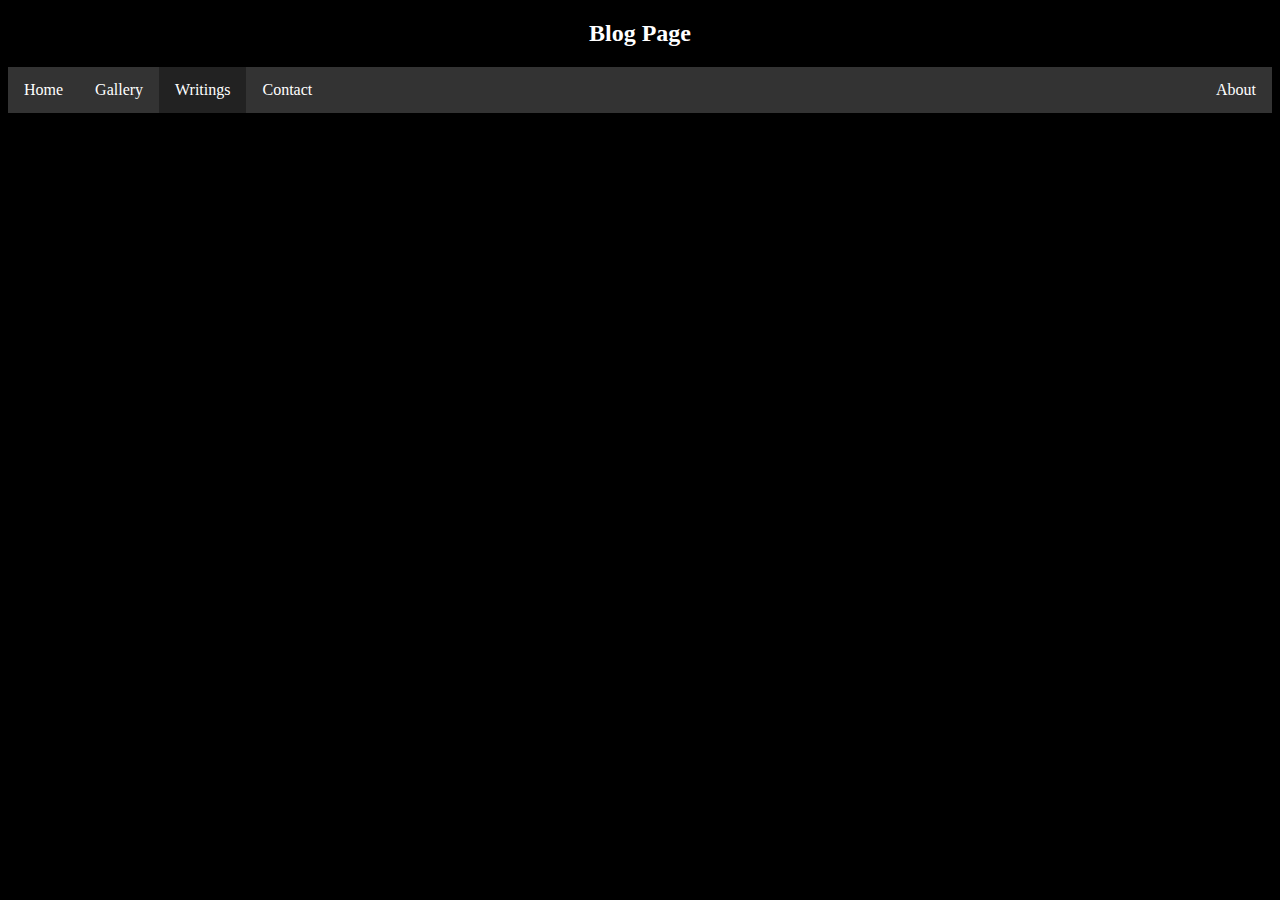
<file: Blog/blog.html>
<!DOCTYPE html>
<html>
<head>
  <meta charset="UTF-8">
  <title>Roman Sokol's Webpage</title>

<link rel="stylesheet" type="text/css" href="../index.css">
	<body>
		<header>
<h2>Blog Page</h2>
  <h2 class="serif"></h2>
<ul>
  <li><a href="../index.html">Home</a></li>
  <li class="dropdown">
    <a href="javascript:void(0)" class="dropbtn">Gallery</a>
    <div class="dropdown-content">
      <a href="../Gallery/film.html">Film</a>
      <a href="../Gallery/mobile.html">Mobile</a>
    </div>
  </li>
  <li><a class="active" href="blog.html">Writings</a></li>
  <li class="dropdown">
    <a href="javascript:void(0)" class="dropbtn">Contact</a>
    <div class="dropdown-content">
      <a href="mailto:roman@sokol.com">Email</a>
    </div>
  </li>
   <li style="float:right"><a href="#about">About</a></li>
</ul>
		</header>
</html>
</file>
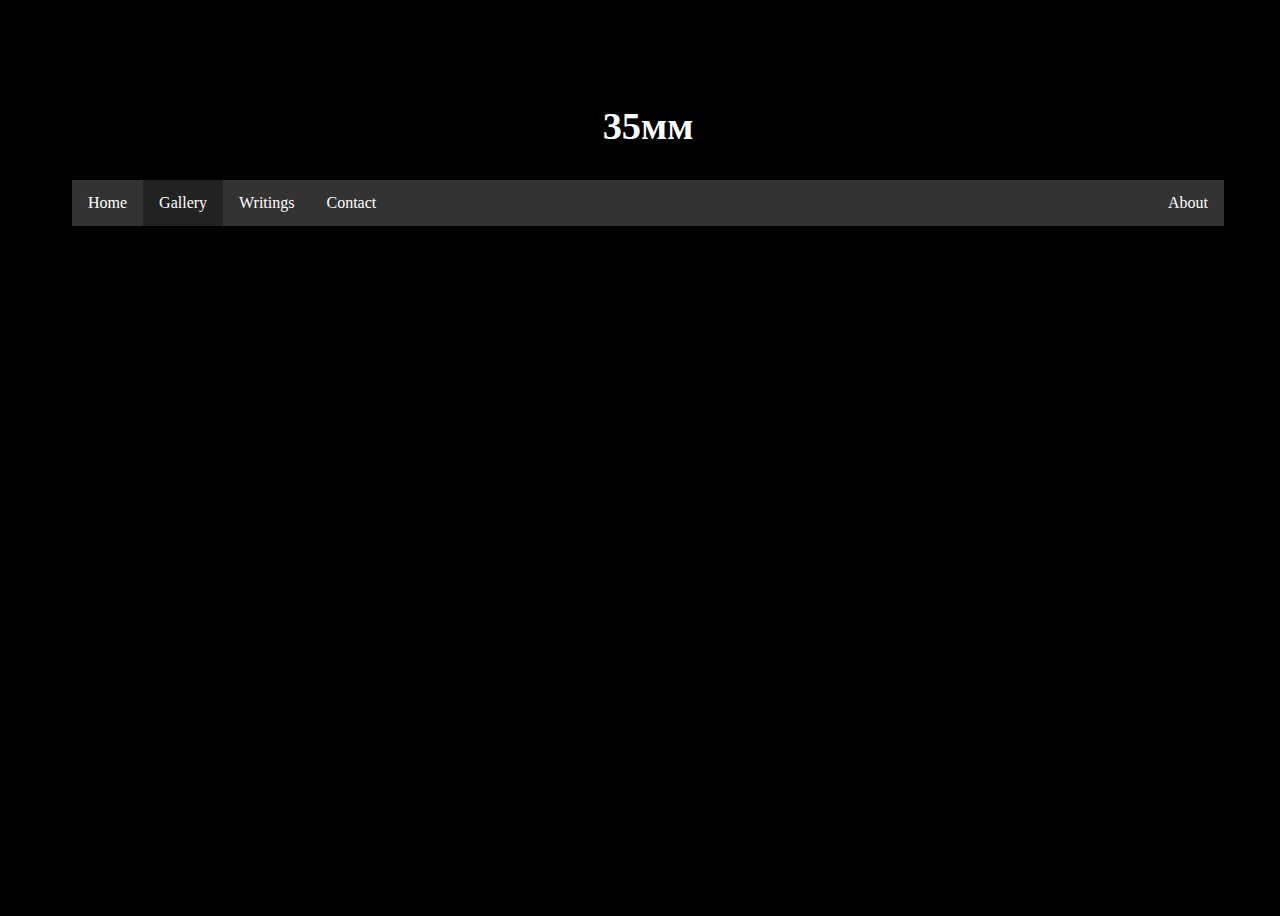
<file: Gallery/film.html>
<!DOCTYPE html>
<html>
<head>
  <meta charset="UTF-8">
  <title>Roman Sokol's Webpage</title>

<link rel="stylesheet" type="text/css" href="style.css">

 <script type="text/javascript" src="script.js"></script>
</head>
	<body>
		<header>
<title>Roman Sokol's Webpage</title>
  <h2 class="serif">35мм</h2>
<ul>
  <li><a href="../index.html">Home</a></li>
  <li class="dropdown">
    <a class="active" href="javascript:void(0)" class="dropbtn">Gallery</a>
    <div class="dropdown-content">
      <a class="active" href="film.html">Film</a>
      <a href="mobile.html">Mobile</a>
    </div>
  </li>
  <li><a href="../Blog/blog.html">Writings</a></li>
  <li class="dropdown">
    <a href="javascript:void(0)" class="dropbtn">Contact</a>
    <div class="dropdown-content">
      <a href="mailto:roman@sokol.com">Email</a>
    </div>
  </li>
   <li style="float:right"><a href="#about">About</a></li>
</ul>
<link rel="stylesheet" type="text/css" href="../index.css">
</nav>
<head>
<link rel="stylesheet" href="./style.css">
</header>
<section>
	<h2>Section 1</h2>
     </section>
<section>
      <h2>Section 2</h2>
</section>
<section>
      <h2>Section 3</h2>
</section>
<section>
      <h2>Section 4</h2>
</section>
<footer>
      <h2>Section 5 </h2>
</footer>
</html>
 <script src='https://s3-us-west-2.amazonaws.com/s.cdpn.io/194554/scroll-converter.min.js'></script><script  src="./script.js"></script>
	</body>
</html>
</file>
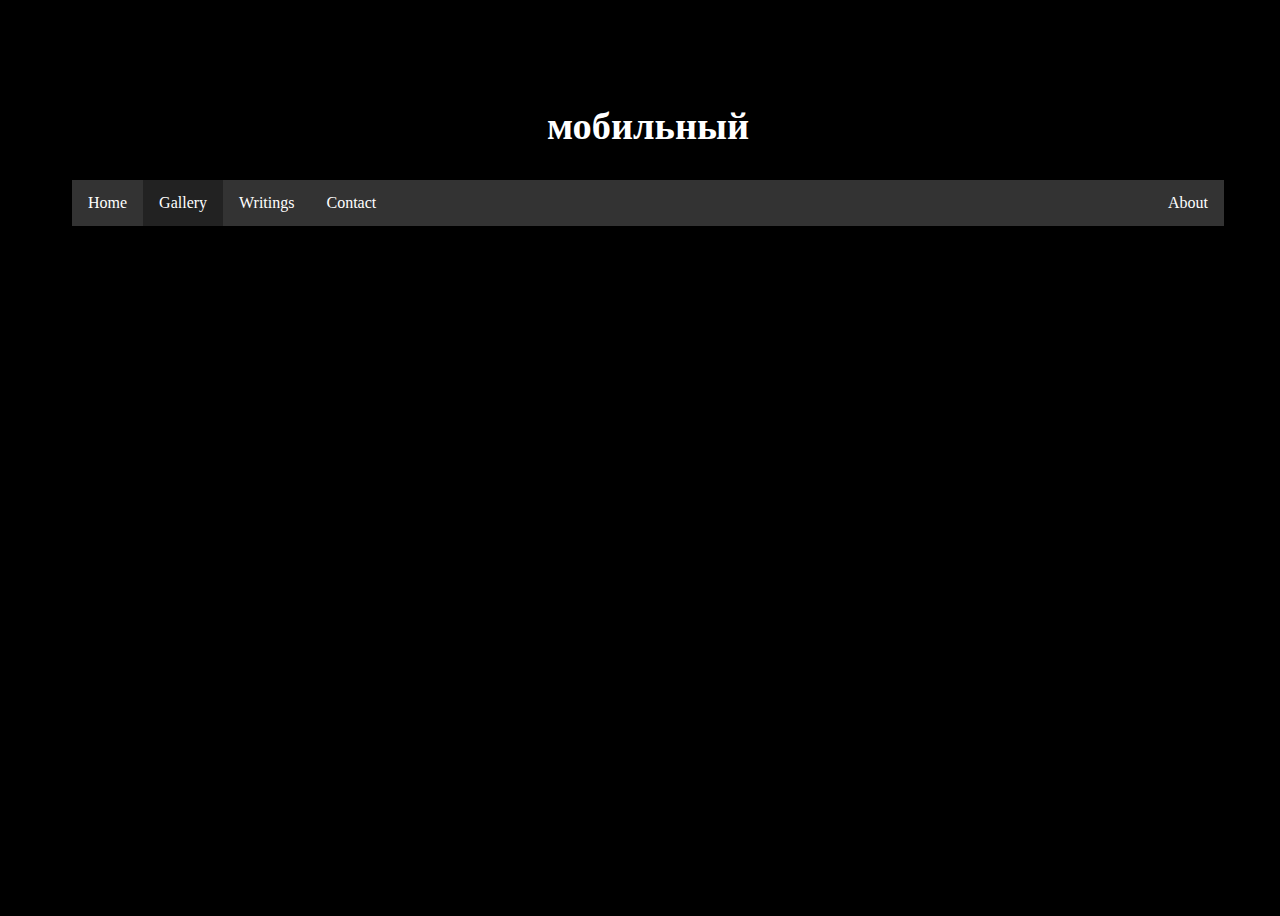
<file: Gallery/mobile.html>
<!DOCTYPE html>
<html>
<head>
  <meta charset="UTF-8">
  <title>Roman Sokol's Webpage</title>

<link rel="stylesheet" type="text/css" href="style.css">

 <script type="text/javascript" src="script.js"></script>
</head>
	<body>
	<header>
  <h2 class="serif">мобильный</h2>
<ul>
  <li><a href="../index.html">Home</a></li>
  <li class="dropdown">
    <a class="active" href="javascript:void(0)" class="dropbtn">Gallery</a>
    <div class="dropdown-content">
      <a href="film.html">Film</a>
      <a class="active"href="mobile.html">Mobile</a>
    </div>
  </li>
  <li><a href="../Blog/blog.html">Writings</a></li>
  <li class="dropdown">
    <a href="javascript:void(0)" class="dropbtn">Contact</a>
    <div class="dropdown-content">
      <a href="mailto:roman@sokol.com">Email</a>
    </div>
  </li>
   <li style="float:right"><a href="#about">About</a></li>
</ul>
<link rel="stylesheet" type="text/css" href="../index.css">
</nav>
<head>
<link rel="stylesheet" href="./style.css">
</header>
<section>
      <h2>Section 1</h2>
</section>
<section>
      <h2>Section 2</h2>
</section>
<section>
      <h2>Section 3</h2>
</section>
<section>
      <h2>Section 4</h2>
</section>
<footer>
      <h2>Section 5 </h2>
</footer>
</html>
 <script src='https://s3-us-west-2.amazonaws.com/s.cdpn.io/194554/scroll-converter.min.js'></script><script  src="./script.js"></script>
	</body>
</html>
</file>
<file: index.css>
.serif {
  font-family: "Times New Roman", Times, serif;
}
body {
  text-align:center;
  color:white;
  background-color:black}
av ul {list-style: none;}
ul {
  list-style-type: none;
  margin: 0;
  padding: 0;
  overflow: hidden;
  background-color: #333;
}

li {
  float: left;
}

li a, .dropbtn {
  display: inline-block;
  color: white;
  text-align: center;
  padding: 14px 16px;
  text-decoration: none;
}

li a:hover, .dropdown:hover .dropbtn {
  background-color: #222;
}

li.dropdown {
  display: inline-block;
}

.dropdown-content {
  display: none;
  position: absolute;
  background-color: #333;
  min-width: 160px;
  box-shadow: 0px 8px 16px 0px rgba(0,0,0,0.2);
  z-index: 1;
}

.dropdown-content a {
  color: white;
  padding: 12px 16px;
  text-decoration: none;
  display: block;
  text-align: left;
}

.dropdown-content a:hover {background-color: #f1f1f1;}

.dropdown:hover .dropdown-content {
  display: block;
}

li a:hover:not(.active) {
  background-color: #222;
}
.active {
  background-color: #222;
}
</file>
<file: Gallery/style.css>
<style>
html { 
      font-size: 62.5%; 
      font-family: "helvetica neue";
}

body {
      background-color: black;
      color: white;
      display: grid;
      grid-template-columns: repeat(6,100vw);
      height: 100vh;  
}

iframe {
      width: 30vw;
      height: 30vw;
      margin: 5vw auto;
}

header, section, footer {
      box-sizing: border-box;
      padding: 5vw;
      position: relative;
}

section:nth-child(even) {
      background-color: #000;
}

h1 {
      font-size: 2.8em;
      font-weight: 900;
}

h2 {
      font-size: 2.4em;
}

h3 {
      margin-top: 1.5em;
      font-size: 1.75em;
}

/*
.test {
      background-color: transparent;
      width: 30vw;
      height: 30vw;
      position: relative;
      top: -35vw;
      box-sizing: border-box;
      border: 1px solid yellow;   
}

*/


.pijlenNavigatie {
      position: absolute;
      bottom: 5vw;
      right: 5vw;
}

.pijlenNavigatie a {
      text-decoration: none;
      color: white;
      font-size: 2.6rem;
}

header .naarLinks, footer .naarRechts {
      display: none;
}

.naarRechts {
      margin-left: 2rem;
}
</style>
</file>
